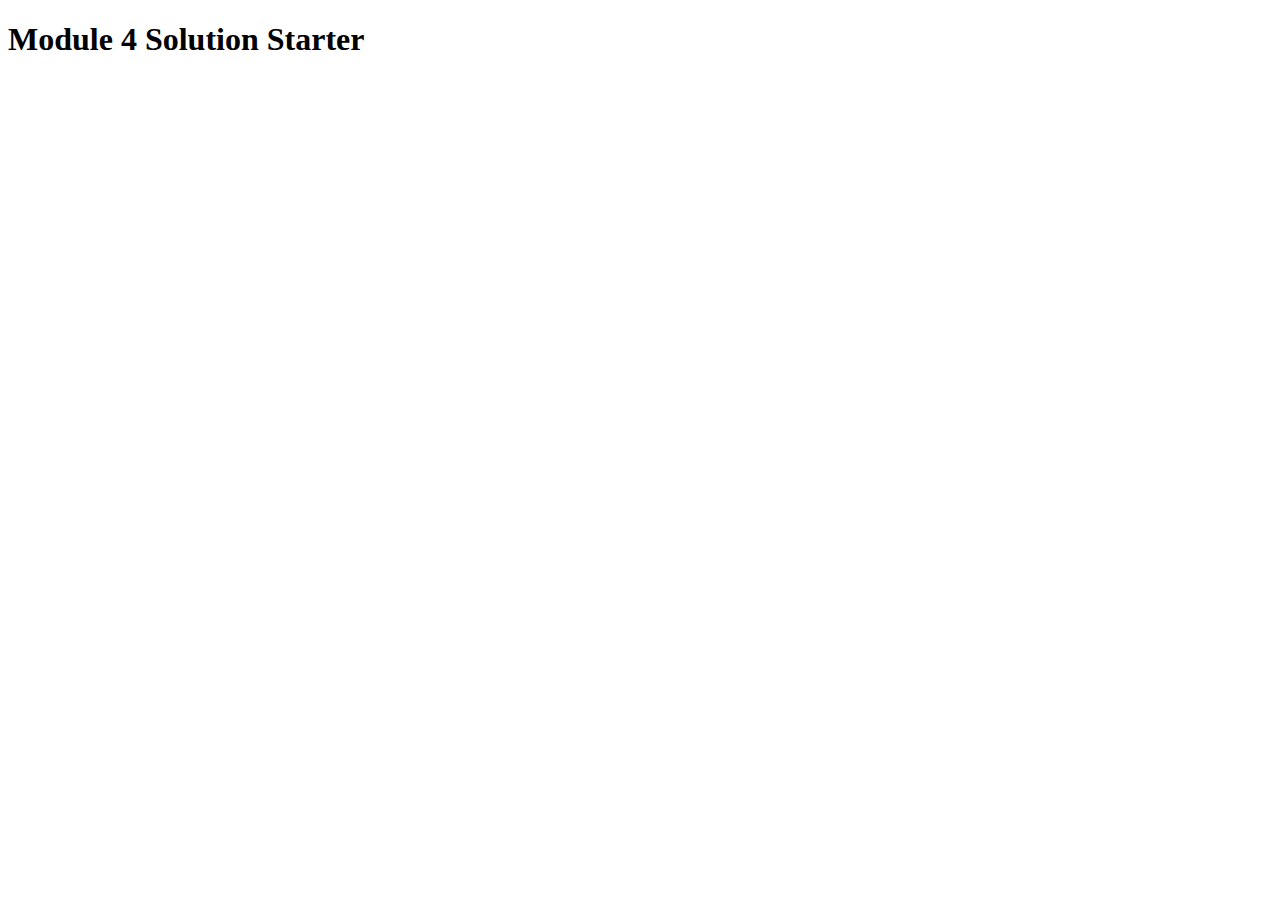
<file: Mod4-Easier/index.html>
<!DOCTYPE html>
<html>
<head>
  <meta charset="utf-8">
  <title>Module 4 Solution Starter</title>
  <script src="SpeakHello.js"></script>
  <script src="SpeakGoodBye.js"></script>
  <script src="script.js"></script>
</head>
<body>
  <h1>Module 4 Solution Starter</h1>
</body>
</html>
</file>
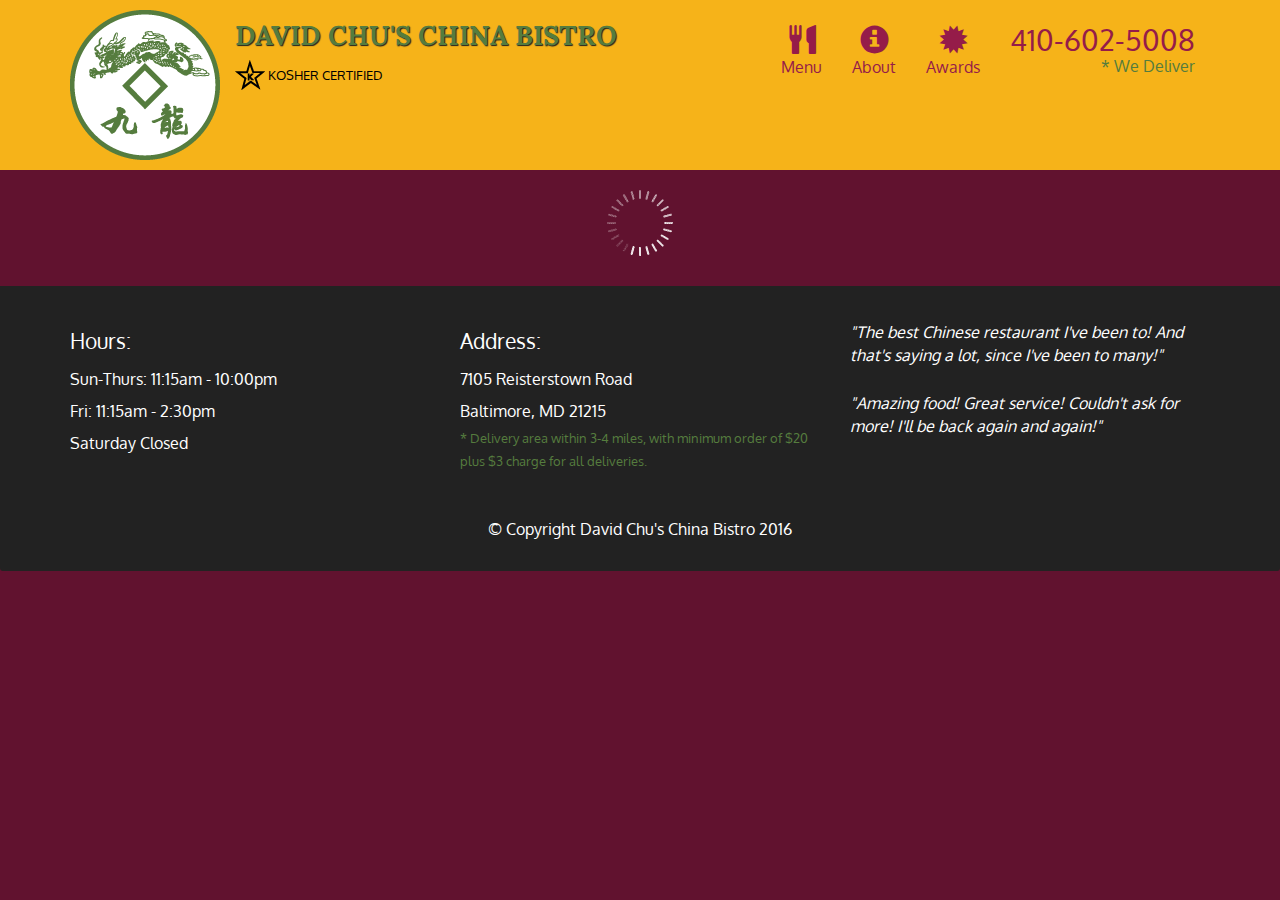
<file: Mod5-Solution/index.html>
<!doctype html>
<html lang="en">
  <head>
    <meta charset="utf-8">
    <meta http-equiv="X-UA-Compatible" content="IE=edge">
    <meta name="viewport" content="width=device-width, initial-scale=1">
    <title>David Chu's China Bistro</title>
    <link rel="stylesheet" href="css/bootstrap.min.css">
    <link rel="stylesheet" href="css/styles.css">
    <link href='https://fonts.googleapis.com/css?family=Oxygen:400,300,700' rel='stylesheet' type='text/css'>
    <link href='https://fonts.googleapis.com/css?family=Lora' rel='stylesheet' type='text/css'>
  </head>
<body>
  <header>
    <nav id="header-nav" class="navbar navbar-default">
      <div class="container">
        <div class="navbar-header">
          <a href="index.html" class="pull-left visible-md visible-lg">
            <div id="logo-img" alt="Logo image"></div>
          </a>

          <div class="navbar-brand">
            <a href="index.html"><h1>David Chu's China Bistro</h1></a>
            <p>
              <img src="images/star-k-logo.png" alt="Kosher certification">
              <span>Kosher Certified</span>
            </p>
          </div>

          <button id="navbarToggle" type="button" class="navbar-toggle collapsed" data-toggle="collapse" data-target="#collapsable-nav" aria-expanded="false">
            <span class="sr-only">Toggle navigation</span>
            <span class="icon-bar"></span>
            <span class="icon-bar"></span>
            <span class="icon-bar"></span>
          </button>
        </div>
        
        <div id="collapsable-nav" class="collapse navbar-collapse">
           <ul id="nav-list" class="nav navbar-nav navbar-right">
            <li id="navHomeButton" class="visible-xs active">
              <a href="index.html">
                <span class="glyphicon glyphicon-home"></span> Home</a>
            </li>
            <li id="navMenuButton">
              <a href="#" onclick="$dc.loadMenuCategories();">
                <span class="glyphicon glyphicon-cutlery"></span><br class="hidden-xs"> Menu</a>
            </li>
            <li>
              <a href="#">
                <span class="glyphicon glyphicon-info-sign"></span><br class="hidden-xs"> About</a>
            </li>
            <li>
              <a href="#">
                <span class="glyphicon glyphicon-certificate"></span><br class="hidden-xs"> Awards</a>
            </li>
            <li id="phone" class="hidden-xs">
              <a href="tel:410-602-5008">
                <span>410-602-5008</span></a><div>* We Deliver</div>
            </li>
          </ul><!-- #nav-list -->
        </div><!-- .collapse .navbar-collapse -->
      </div><!-- .container -->
    </nav><!-- #header-nav -->
  </header>

  <div id="call-btn" class="visible-xs">
    <a class="btn" href="tel:410-602-5008">
    <span class="glyphicon glyphicon-earphone"></span>
    410-602-5008
    </a>
  </div>
  <div id="xs-deliver" class="text-center visible-xs">* We Deliver</div>

  <div id="main-content" class="container"></div>

  <footer class="panel-footer">
    <div class="container">
      <div class="row">
        <section id="hours" class="col-sm-4">
          <span>Hours:</span><br>
          Sun-Thurs: 11:15am - 10:00pm<br>
          Fri: 11:15am - 2:30pm<br>
          Saturday Closed
          <hr class="visible-xs">
        </section>
        <section id="address" class="col-sm-4">
          <span>Address:</span><br>
          7105 Reisterstown Road<br>
          Baltimore, MD 21215
          <p>* Delivery area within 3-4 miles, with minimum order of $20 plus $3 charge for all deliveries.</p>
          <hr class="visible-xs">
        </section>
        <section id="testimonials" class="col-sm-4">
          <p>"The best Chinese restaurant I've been to! And that's saying a lot, since I've been to many!"</p>
          <p>"Amazing food! Great service! Couldn't ask for more! I'll be back again and again!"</p>
        </section>
      </div>
      <div class="text-center">&copy; Copyright David Chu's China Bistro 2016</div>
    </div>
  </footer>

  <!-- jQuery (Bootstrap JS plugins depend on it) -->
  <script src="js/jquery-2.1.4.min.js"></script>
  <script src="js/bootstrap.min.js"></script>
  <script src="js/ajax-utils.js"></script>
  <script src="js/script.js"></script>
</body>
</html>
</file>
<file: Mod5-Solution/css/styles.css>
body {
  font-size: 16px;
  color: #fff;
  background-color: #61122f;
  font-family: 'Oxygen', sans-serif;
}

/** HEADER **/
#header-nav {
  background-color: #f6b319;
  border-radius: 0;
  border: 0;
}

#logo-img {
  background: url('../images/restaurant-logo_large.png') no-repeat;
  width: 150px;
  height: 150px;
  margin: 10px 15px 10px 0;
}

.navbar-brand {
  padding-top: 25px;
}
.navbar-brand h1 { /* Restaurant name */
  font-family: 'Lora', serif;
  color: #557c3e;
  font-size: 1.5em;
  text-transform: uppercase;
  font-weight: bold;
  text-shadow: 1px 1px 1px #222;
  margin-top: 0;
  margin-bottom: 0;
  line-height: .75;
}
.navbar-brand a:hover, .navbar-brand a:focus {
  text-decoration: none;
}
.navbar-brand p { /* Kosher cert */
  color: #000;
  text-transform: uppercase;
  font-size: .7em;
  margin-top: 15px;
}
.navbar-brand p span { /* Star-K */
  vertical-align: middle;
}

#nav-list {
  margin-top: 10px;
}
#nav-list a {
  color: #951C49;
  text-align: center;
}
#nav-list a:hover {
  background: #E7E7E7;
}
#nav-list a span {
  font-size: 1.8em;
}

#phone {
  margin-top: 5px;
}
#phone a { /* Phone number */
  text-align: right;
  padding-bottom: 0;
}
#phone div { /* We Deliver */
  color: #557c3e;
  text-align: right;
  padding-right: 15px;
}

.navbar-header button.navbar-toggle, .navbar-header .icon-bar {
  border: 1px solid #61122f;
}
.navbar-header button.navbar-toggle {
  clear: both;
  margin-top: -30px;
}
/* END HEADER */

/* FOOTER */
.panel-footer {
  margin-top: 30px;
  padding-top: 35px;
  padding-bottom: 30px;
  background-color: #222;
  border-top: 0;
}
.panel-footer div.row {
  margin-bottom: 35px;
}
#hours, #address {
  line-height: 2;
}
#hours > span, #address > span {
  font-size: 1.3em;
}
#address p {
  color: #557c3e;
  font-size: .8em;
  line-height: 1.8;
}
#testimonials {
  font-style: italic;
}
#testimonials p:nth-child(2) {
  margin-top: 25px;
}
/* END FOOTER */



/* HOME PAGE */
.container .jumbotron {
  box-shadow: 0 0 50px #3F0C1F;
  border: 2px solid #3F0C1F;
}

#menu-tile, #specials-tile, #map-tile {
  height: 250px;
  width: 100%;
  margin-bottom: 15px;
  position: relative;
  border: 2px solid #3F0C1F;
  overflow: hidden;
}
#menu-tile:hover, #specials-tile:hover, #map-tile:hover {
  box-shadow: 0 1px 5px 1px #cccccc;
}
#menu-tile {
  background: url('../images/menu-tile.jpg') no-repeat;
  background-position: center;
}
#specials-tile {
  background: url('../images/specials-tile.jpg') no-repeat;
  background-position: center;
}
#menu-tile span, #specials-tile span, #map-tile span {
  position: absolute;
  bottom: 0;
  right: 0;
  width: 100%;
  text-align: center;
  font-size: 1.6em;
  text-transform: uppercase;
  background-color: #000;
  color: #fff;
  opacity: .8;
}
/* END HOME PAGE */

/* MENU CATEGORIES PAGE */
.category-tile { 
  position: relative;
  border: 2px solid #3F0C1F;
  overflow: hidden;
  width: 200px;
  height: 200px;
  margin: 0 auto 15px;
}
.category-tile span {
  position: absolute;
  bottom: 0;
  right: 0;
  width: 100%;
  text-align: center;
  font-size: 1.2em;
  text-transform: uppercase;
  background-color: #000;
  color: #fff;
  opacity: .8;
}
.category-tile:hover {
  box-shadow: 0 1px 5px 1px #cccccc;
}

#menu-categories-title + div {
  margin-bottom: 50px;
}
/* END MENU CATEGORIES PAGE */

/* SINGLE CATEGORY PAGE */
.menu-item-tile {
  margin-bottom: 25px;
}
.menu-item-tile hr {
  width: 80%;
}
.menu-item-tile .menu-item-price {
  font-size: 1.1em;
  text-align: right;
  margin-top: -15px;
  margin-right: -15px;
}
.menu-item-tile .menu-item-price span {
  font-size: .6em;
}
.menu-item-photo {
  position: relative;
  border: 2px solid #3F0C1F; 
  overflow: hidden;
  padding: 0;
  margin-right: -15px;
  margin-left: auto;
  margin-bottom: 20px;
  max-width: 250px;
}
.menu-item-photo div {
  position: absolute;
  bottom: 0;
  right: 0;
  width: 80px;
  background-color: #557c3e;
  text-align: center;
}
.menu-item-description {
  padding-right: 30px;
}
h3.menu-item-title {
  margin: 0 0 10px;
}
.menu-item-details {
  font-size: .9em;
  font-style: italic;
}
/* END SINGLE CATEGORY PAGE */


/********** Large devices only **********/
@media (min-width: 1200px) {
  .container .jumbotron {
    background: url('../images/jumbotron_1200.jpg') no-repeat;
    height: 675px;
  }
}

/********** Medium devices only **********/
@media (min-width: 992px) and (max-width: 1199px) {
  /* Header */
  #logo-img {
    background: url('../images/restaurant-logo_medium.png') no-repeat;
    width: 100px;
    height: 100px;
    margin: 5px 5px 5px 0;
  }
  /* End Header */

  /* Home Page */
  .container .jumbotron {
    background: url('../images/jumbotron_992.jpg') no-repeat;
    height: 558px;
  }
  /* End Home Page */
}

/********** Small devices only **********/
@media (min-width: 768px) and (max-width: 991px) {
  /* Home Page */
  .container .jumbotron {
    background: url('../images/jumbotron_768.jpg') no-repeat;
    height: 432px;
  }
  /* End Home Page */
}

/********** Extra small devices only **********/
@media (max-width: 767px) {
  /* Header */
  .navbar-brand {
    padding-top: 10px;
    height: 80px;
  }
  .navbar-brand h1 { /* Restaurant name */
    padding-top: 10px;
    font-size: 5vw; /* 1vw = 1% of viewport width */
  }
  .navbar-brand p { /* Kosher cert */
    font-size: .6em;
    margin-top: 12px;
  }
  .navbar-brand p img { /* Star-K */
    height: 20px;
  }

  #collapsable-nav a { /* Collapsed nav menu text */
    font-size: 1.2em;
  }
  #collapsable-nav a span { /* Collapsed nav menu glyph */
    font-size: 1em;
    margin-right: 5px;
  }

  #call-btn > a {
    font-size: 1.5em;
    display: block;
    margin: 0 20px;
    padding: 10px;
    border: 2px solid #fff;
    background-color: #f6b319;
    color: #951c49;
  }
  #xs-deliver {
    margin-top: 5px;
    font-size: .7em;
    letter-spacing: .1em;
    text-transform: uppercase;
  }
  /* End Header */

  /* Footer */
  .panel-footer section {
    margin-bottom: 30px;
    text-align: center;
  }
  .panel-footer section:nth-child(3) {
    margin-bottom: 0; /* margin already exists on the whole row */
  }
  .panel-footer section hr {
    width: 50%;
  }
  /* End Footer */

  /* Home Page */
  .container .jumbotron {
    margin-top: 30px;
    padding: 0;
  }
  #menu-tile, #specials-tile {
    width: 360px;
    margin: 0 auto 15px;
  }

  .menu-item-photo {
    margin-right: auto;
  }
  .menu-item-tile .menu-item-price {
    text-align: center;
  }
  .menu-item-description {
    text-align: center;;
  }
}


/********** Super extra small devices Only :-) (e.g., iPhone 4) **********/
@media (max-width: 479px) {
  /* Header */
  .navbar-brand h1 { /* Restaurant name */
    padding-top: 5px;
    font-size: 6vw;
  }
  /* End Header */
  
  /* Home page */
  #menu-tile, #specials-tile {
    width: 280px;
    margin: 0 auto 15px;
  }

  .col-xxs-12 {
    position: relative;
    min-height: 1px;
    padding-right: 15px;
    padding-left: 15px;
    float: left;
    width: 100%;
  }
}
</file>
